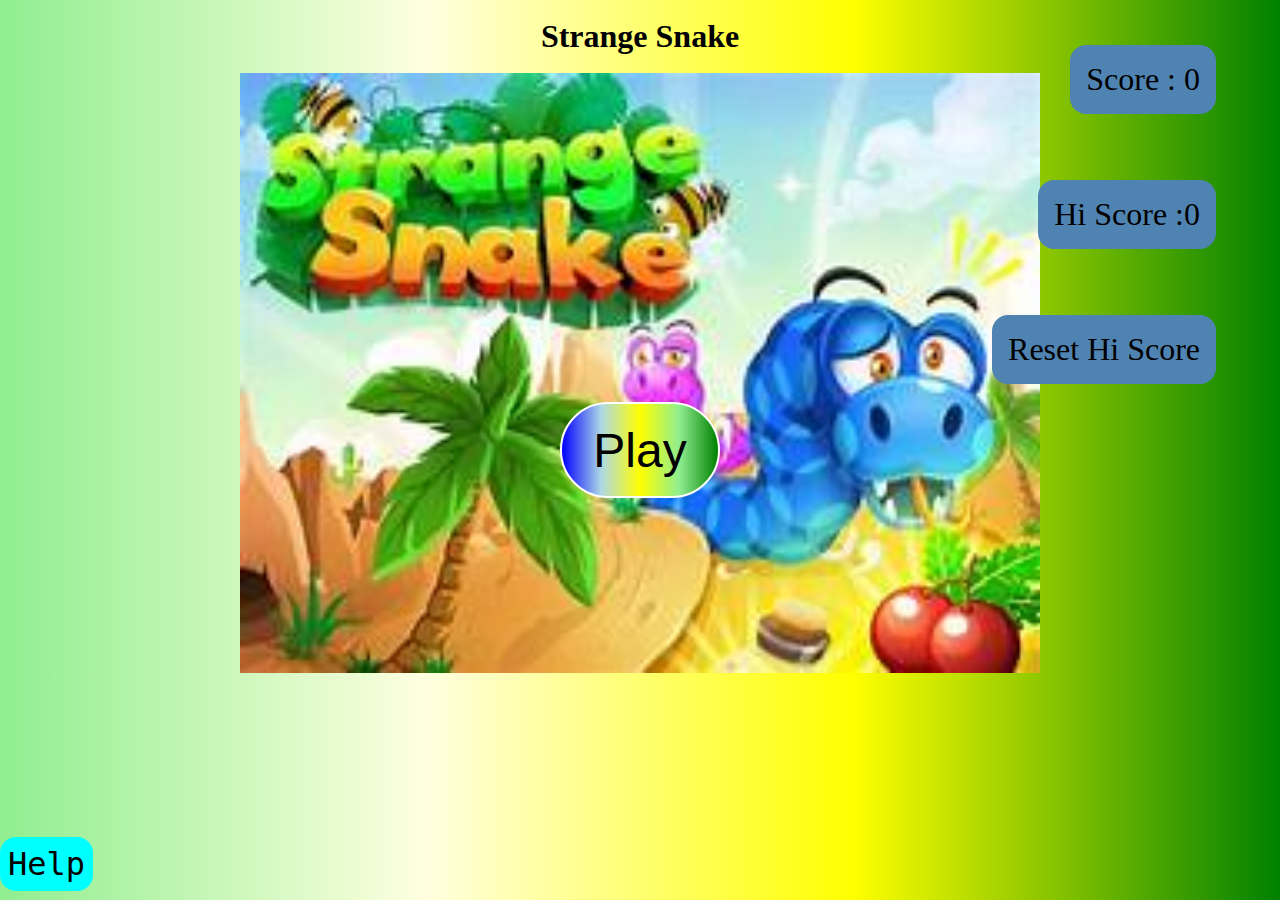
<file: index.html>
<!DOCTYPE html>
<html lang="en" style="background:linear-gradient(to right,lightgreen,lightyellow,yellow,green);">
<head>
    <meta charset="UTF-8">
    <meta name="viewport" content="width=device-width, initial-scale=1.0">
    <link rel="stylesheet" href="https://cdnjs.cloudflare.com/ajax/libs/font-awesome/6.5.1/css/all.min.css" integrity="sha512-DTOQO9RWCH3ppGqcWaEA1BIZOC6xxalwEsw9c2QQeAIftl+Vegovlnee1c9QX4TctnWMn13TZye+giMm8e2LwA==" crossorigin="anonymous" referrerpolicy="no-referrer" />
    <title>Strange-Snake-Game</title>
    <link rel="stylesheet" href="game.css">
</head>
<body>
    <header>
        <h1>Strange Snake</h1>
    </header>
    <main>
        <div class="musicBtn"></div>
        <div class="allMusicBtn"></div>
        <p id="msg">....Switch to desktop site....</p>
        <div class="backImage-container">
            <div id="before-backImage"></div>
        </div>
        <div class="before-game-container">
            <div class="game-box"></div>
        </div>
        <div class="playBtn-container">
            <button id="playBtn">
                Play
            </button>
        </div>
        <span id="score">
            Score : 0
        </span>
        <span id="hiscore"></span>
        <span id="reset-hiscore">Reset Hi Score</span>
        <div class="before-gameOver-container">
           <div id="gameOver">
                <p>Game Over</p>
           </div>
        </div>
        <div class="runnig-audio"></div>
        <div class="temp-audio"></div>
        <div class="hiscore-audio"></div>
    </main>
    <footer>
        <pre id="help">Help</pre>
    </footer>
    <script src="game.js"></script>
</body>
</html>
</file>
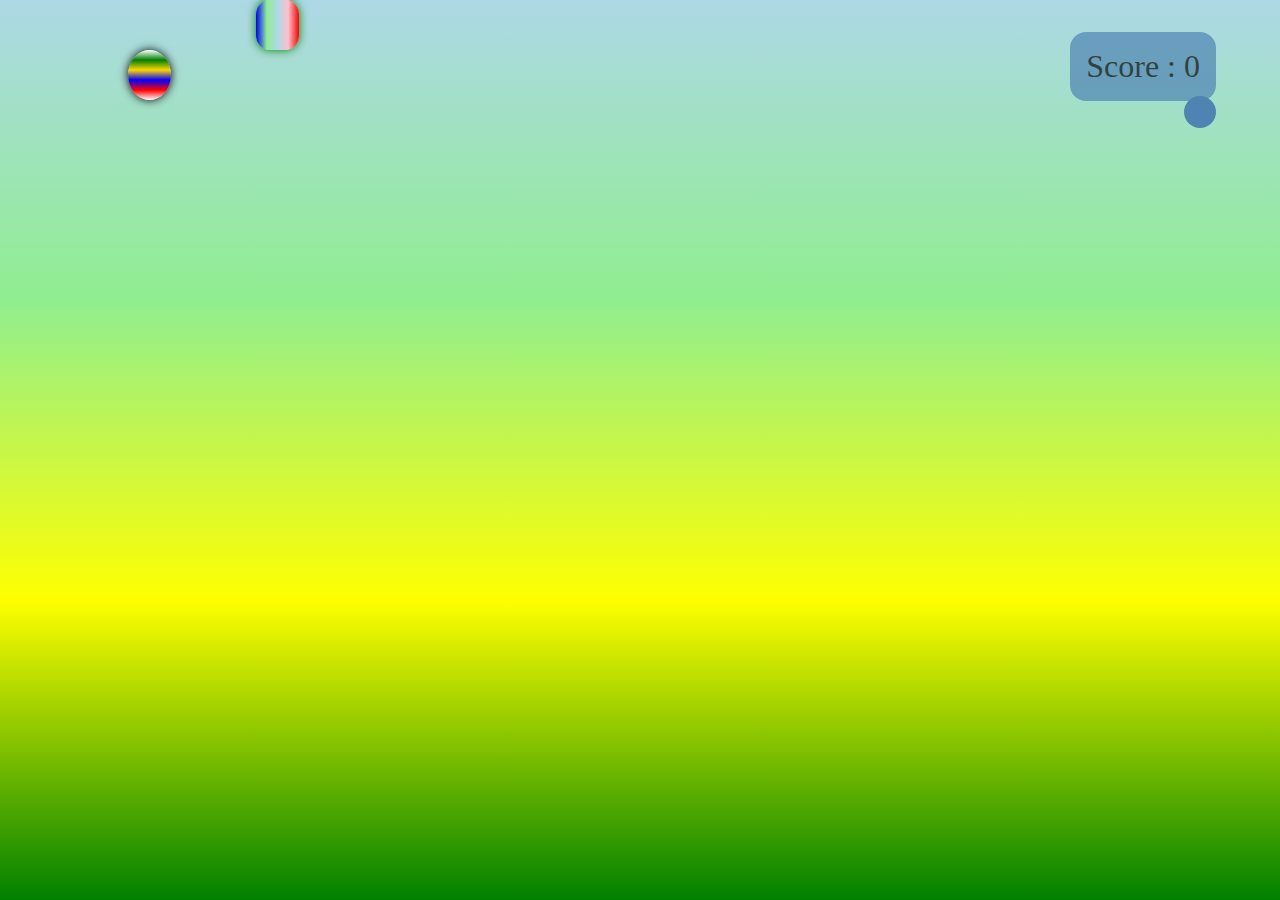
<file: play.html>
<!DOCTYPE html>
<html lang="en" style="background:linear-gradient(to right,lightgreen,lightyellow,yellow,green);">
<head>
    <meta charset="UTF-8">
    <meta name="viewport" content="width=device-width, initial-scale=1.0">
    <link rel="stylesheet" href="https://cdnjs.cloudflare.com/ajax/libs/font-awesome/6.5.1/css/all.min.css" integrity="sha512-DTOQO9RWCH3ppGqcWaEA1BIZOC6xxalwEsw9c2QQeAIftl+Vegovlnee1c9QX4TctnWMn13TZye+giMm8e2LwA==" crossorigin="anonymous" referrerpolicy="no-referrer" />
    <title>Strange-Snake-Game-Play</title>
    <link rel="stylesheet" href="game.css">
    <style>
        #score,
        #hiscore{
            position: fixed;
            right: 5%;
        }

        #score{
            top: 2rem;
        }
        #hiscore{
            top: 6rem;
        }
    </style>
</head>
<body>
    <header>
        <h1>Strange Snake</h1>
    </header>
    <main>
        <div class="before-game-container">
            <div class="game-box"></div>
        </div>
        <span id="score">
            Score : 0
        </span>
        <span id="hiscore"></span>
        <div class="before-gameOver-container">
           <div id="gameOver">
                <p>Game Over</p>
           </div>
        </div>
        <div class="runnig-audio"></div>
        <div class="temp-audio"></div>
        <div class="hiscore-audio"></div>

        <div class="musicBtn"></div>
        <div class="allMusicBtn"></div>
    </main>
    <script src="play.js"></script>
</body>
</html>
</file>
<file: game.css>
@media (min-width: 1050px) {

    *{
        padding: 0%;
        margin:0%;
    }
    #msg{
        display: none;
    }
    body{
        text-align: center;
    }
    header{
        margin:2vh;
    }
    .backImage-container{
        display: flex;
        justify-content: center;
        align-items: center;
    }
    #before-backImage{
        width: 50rem;
        height: 37.5rem;
        background-image: url("snake-game-firsh-background.jpeg");
        background-size: contain;
    }
    /* #after-backImage{
        margin-right: 2rem;
        width: 100rem;
        height: 33.8rem;
        background-image: url("snake-game-second-background.1.jpg");
        background-size: contain;
    } */
    
    .before-game-container{
        display: none;
        
    }
    .after-game-container{
        position: absolute;
        /* top:9.5%; */
        /* left:27%; */
        left: 0%;
        top: 0%;
        /* height:80vh; */
        display: flex;
        justify-content: center;
        align-items: center;
    }
    .game-box{
        background: linear-gradient(lightblue,lightgreen,yellow,green);
        height:100vh;
        width:100vw;
        display: grid;
        grid-template-rows:repeat(18,1fr);
        grid-template-columns:repeat(30,1fr);
    }
    .playBtn-container{
        position: absolute;
        top:0%;
        height:100%;
        width:100%;
        display: flex;
        justify-content: center;
        align-items: center;
    }
    #playBtn{
        height:6rem;
        width:10rem;
        font-size: 3rem;
        background:linear-gradient(to right,blue,lightblue,yellow,lightgreen,green);
        border-radius: 3rem;
        border:2px solid white;
    }
    #playBtn:hover{
        cursor:pointer;
        font-size: 4rem;
    }

    
    .before-gameOver-container{
        display:none;
    }
    .after-gameOver-container{
        position: absolute;
        top:0%;
        height:100%;
        width:100%;
        display: flex;
        justify-content: center;
        align-items: center;
    }
    #gameOver{
        height:6rem;
        width:15rem;
        font-size: 3rem;
        background:linear-gradient(to right,blue,lightblue,yellow,lightgreen,green);
        border-radius: 3rem;
        border:2px solid white;
        display: flex;
        justify-content: center;
        align-items: center;
    }

    #gameOver:hover{
        font-size: 3.1rem;
    }
    
    #score{
        position:absolute;
        top:5%;
        right:5%;
        background-color: rgb(79, 132, 178);
        font-size: 2rem;
        padding: 1rem;
        border-radius: 1rem;
    }
    
    
    #hiscore{
        position:absolute;
        top:20%;
        right:5%;
        background-color: rgb(79, 132, 178);
        font-size: 2rem;
        padding: 1rem;
        border-radius: 1rem;
    }

    #reset-hiscore{
        position:absolute;
        top:35%;
        right:5%;
        background-color: rgb(79, 132, 178);
        font-size: 2rem;
        padding: 1rem;
        border-radius: 1rem;
    }
    #reset-hiscore:hover{
        opacity: 50%;
        cursor:grabbing;
        color:white;
    }
    

    .musicBtn{
        font-size: 4rem; 
        position: absolute; 
        top:1%; 
        left:2%;
        height: 5rem;
        width:7rem;
    }
    .allMusicBtn{
        font-size: 4rem; 
        position: absolute; 
        top:13%; 
        left:2%;
        height: 5rem;
        width:7rem;
    }

    #help{
        position: absolute;
        bottom : 1%;
        font-size: 2rem;
        background-color: aqua;
        padding: 0.5rem;
        border-radius: 1rem;
        border:none;
    }
    #help:hover{
        opacity: 50%;
        cursor: help;
    }
  }
</file>
